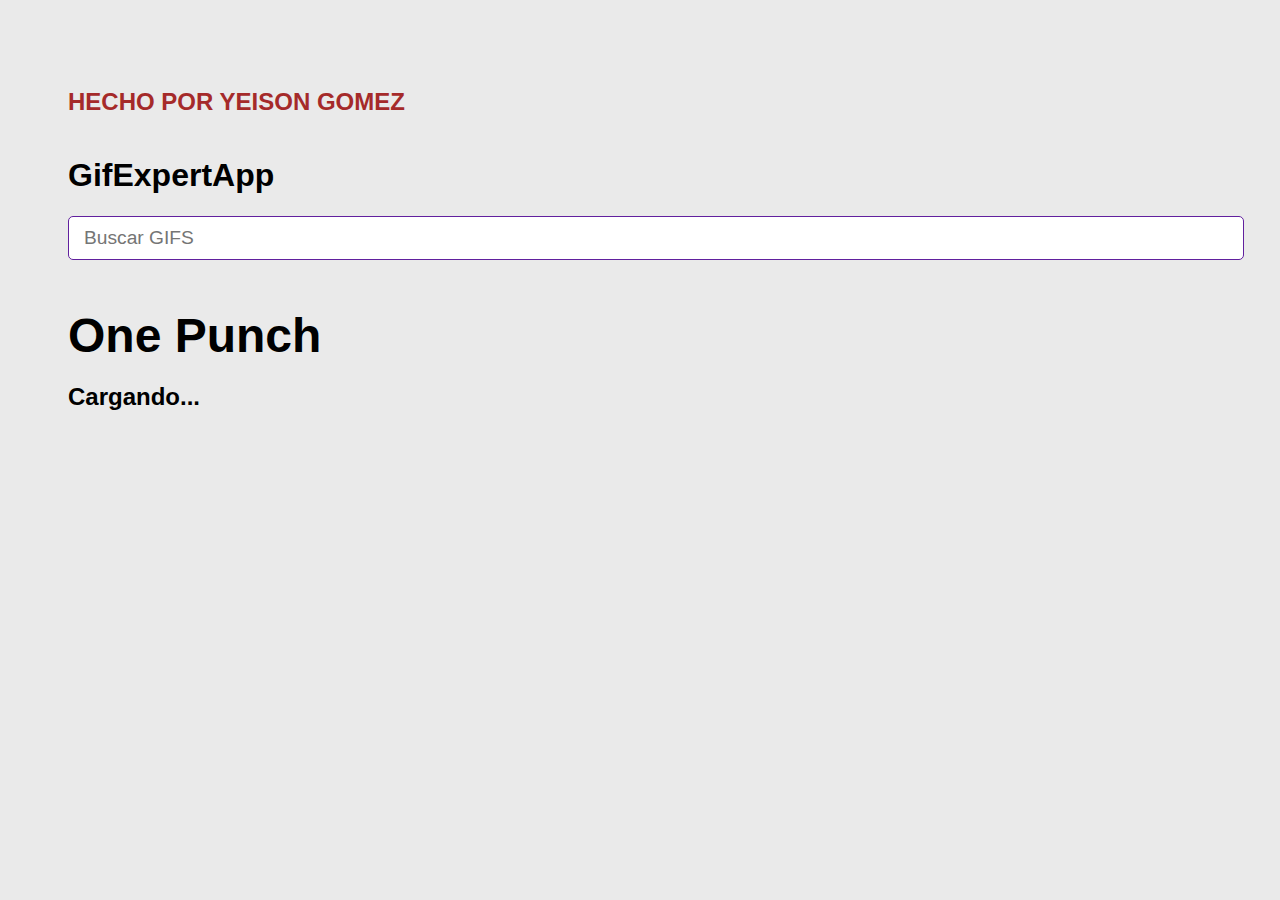
<file: docs/index.html>
<!DOCTYPE html>
<html lang="en">
  <head>
    <meta charset="UTF-8" />
    <meta name="viewport" content="width=device-width, initial-scale=1.0" />
    <title>GIFS</title>
    <script type="module" crossorigin src="./assets/index-2955a102.js"></script>
    <link rel="stylesheet" href="./assets/index-4843c84d.css">
  </head>
  <body>
    <div id="root"></div>
    
  </body>
</html>
</file>
<file: docs/assets/index-4843c84d.css>
*{font-family:Helvetica,Arial,sans-serif;background-color:#eaeaea}body{padding:60px}input{background-color:#fff;border-radius:5px;border:1px solid rgb(97,32,158);color:#000;font-size:1.2rem;outline:none;padding:10px 15px;width:100%}h2{font-size:1.5rem}h3{font-size:3rem;margin-bottom:5px}.card-grid{display:flex;flex-direction:row;flex-wrap:wrap;justify-content:center}.card{align-content:center;align-items:center;background-color:#fff;border-radius:10px;box-shadow:0 3px 5px #00000008;display:flex;flex-direction:column;height:0%;justify-content:center;margin-bottom:20px;margin-right:20px;overflow:hidden}.card p{background-color:#fff;flex:1;font-size:1.5rem;margin-top:5px;padding:5px 20px 0;text-align:center}.card img{width:100%}.hc{display:flex;column-count:2}.hc>h2{text-transform:uppercase;color:brown}
</file>
